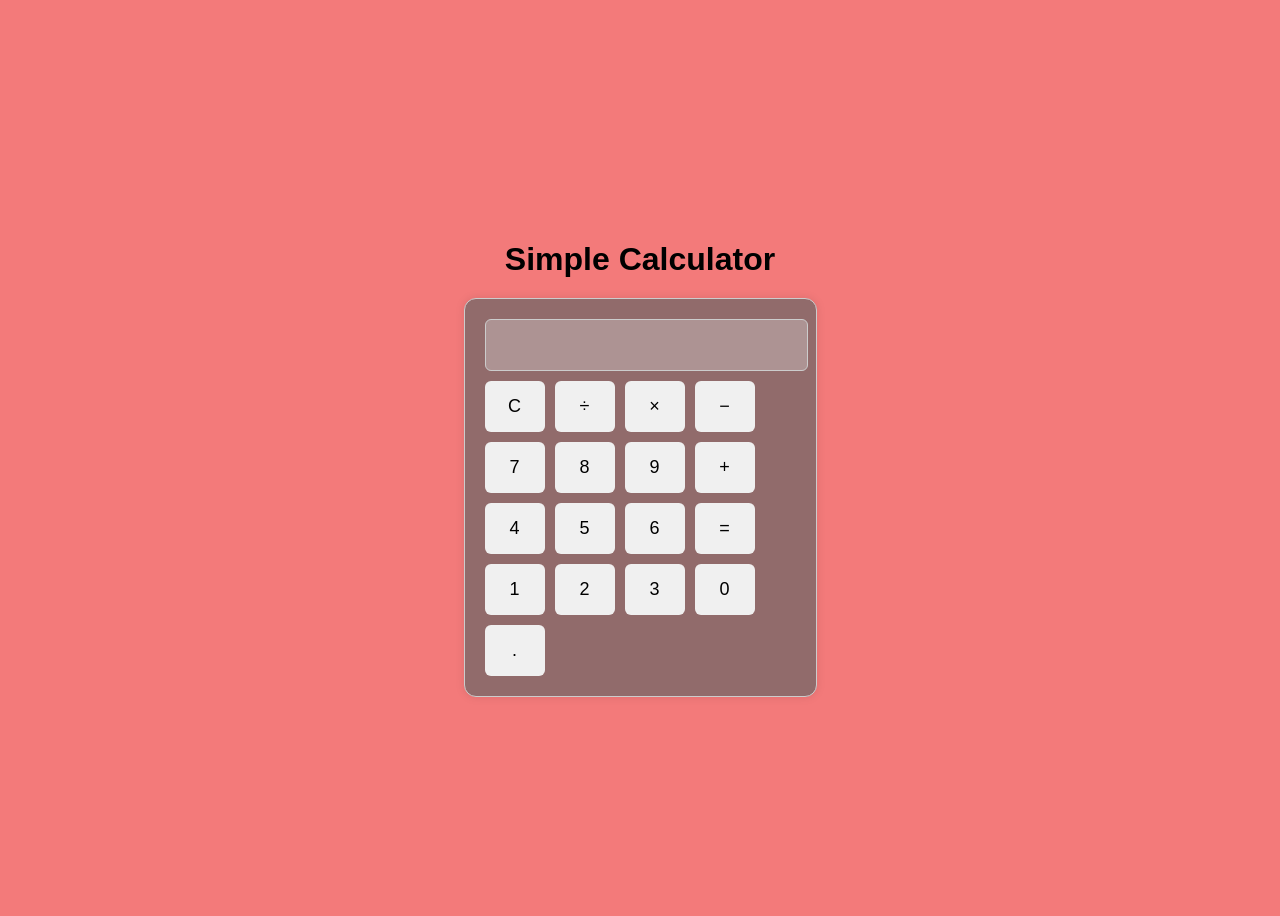
<file: index.html>
<!DOCTYPE html>
<html lang="en">

<head>
  <meta charset="UTF-8">
  <meta name="viewport" content="width=device-width, initial-scale=1.0">
  <title>Calculator</title>
    <link rel="icon" id="logo" type="image/x-icon" href="./Logo.png">
  <link rel="stylesheet" href="style.css">
</head>

<body>
  <h1 class="heading">Simple Calculator</h1>

  <div class="calculator">
    <input type="text" id="display" disabled />
    <div class="buttons">
      <button onclick="clearDisplay()">C</button>
      <button onclick="appendValue('/')">÷</button>
      <button onclick="appendValue('*')">×</button>
      <button onclick="appendValue('-')">−</button>

      <button onclick="appendValue('7')">7</button>
      <button onclick="appendValue('8')">8</button>
      <button onclick="appendValue('9')">9</button>
      <button onclick="appendValue('+')">+</button>

      <button onclick="appendValue('4')">4</button>
      <button onclick="appendValue('5')">5</button>
      <button onclick="appendValue('6')">6</button>
      <button onclick="calculateResult()">=</button>

      <button onclick="appendValue('1')">1</button>
      <button onclick="appendValue('2')">2</button>
      <button onclick="appendValue('3')">3</button>
      <button onclick="appendValue('0')">0</button>
      <button onclick="appendValue('.')">.</button>
    </div>
  </div>

  <script src="script.js"></script>
</body>

</html>
</file>
<file: style.css>
body {
  display: flex;
  flex-direction: column;
  justify-content: center;
  align-items: center;
  height: 100vh;
  background: #f37a7a;
  font-family: Arial, sans-serif;
}

.heading {
  text-align: center;
  font-size: 32px;
  margin-bottom: 20px;
  font-family: 'Gill Sans', 'Gill Sans MT', Calibri, 'Trebuchet MS', sans-serif;
}

.calculator {
  border: 1px solid #ccc;
  padding: 20px;
  border-radius: 12px;
  background: rgb(145, 107, 107);
  box-shadow: 0 0 10px rgba(0, 0, 0, 0.1);
}

#display {
  width: 100%;
  height: 40px;
  font-size: 24px;
  color: #0a0707;
  margin-bottom: 10px;
  padding: 5px;
  text-align: right;
  border: 1px solid #ccc;
  border-radius: 6px;
}

.buttons {
  display: grid;
  grid-template-columns: repeat(4, 60px);
  gap: 10px;
}

button {
  padding: 15px;
  font-size: 18px;
  border: none;
  border-radius: 6px;
  background-color: #f0f0f0;
  cursor: pointer;
  transition: background 0.2s;
}

button:hover {
  background-color: #ddd;
}
</file>
